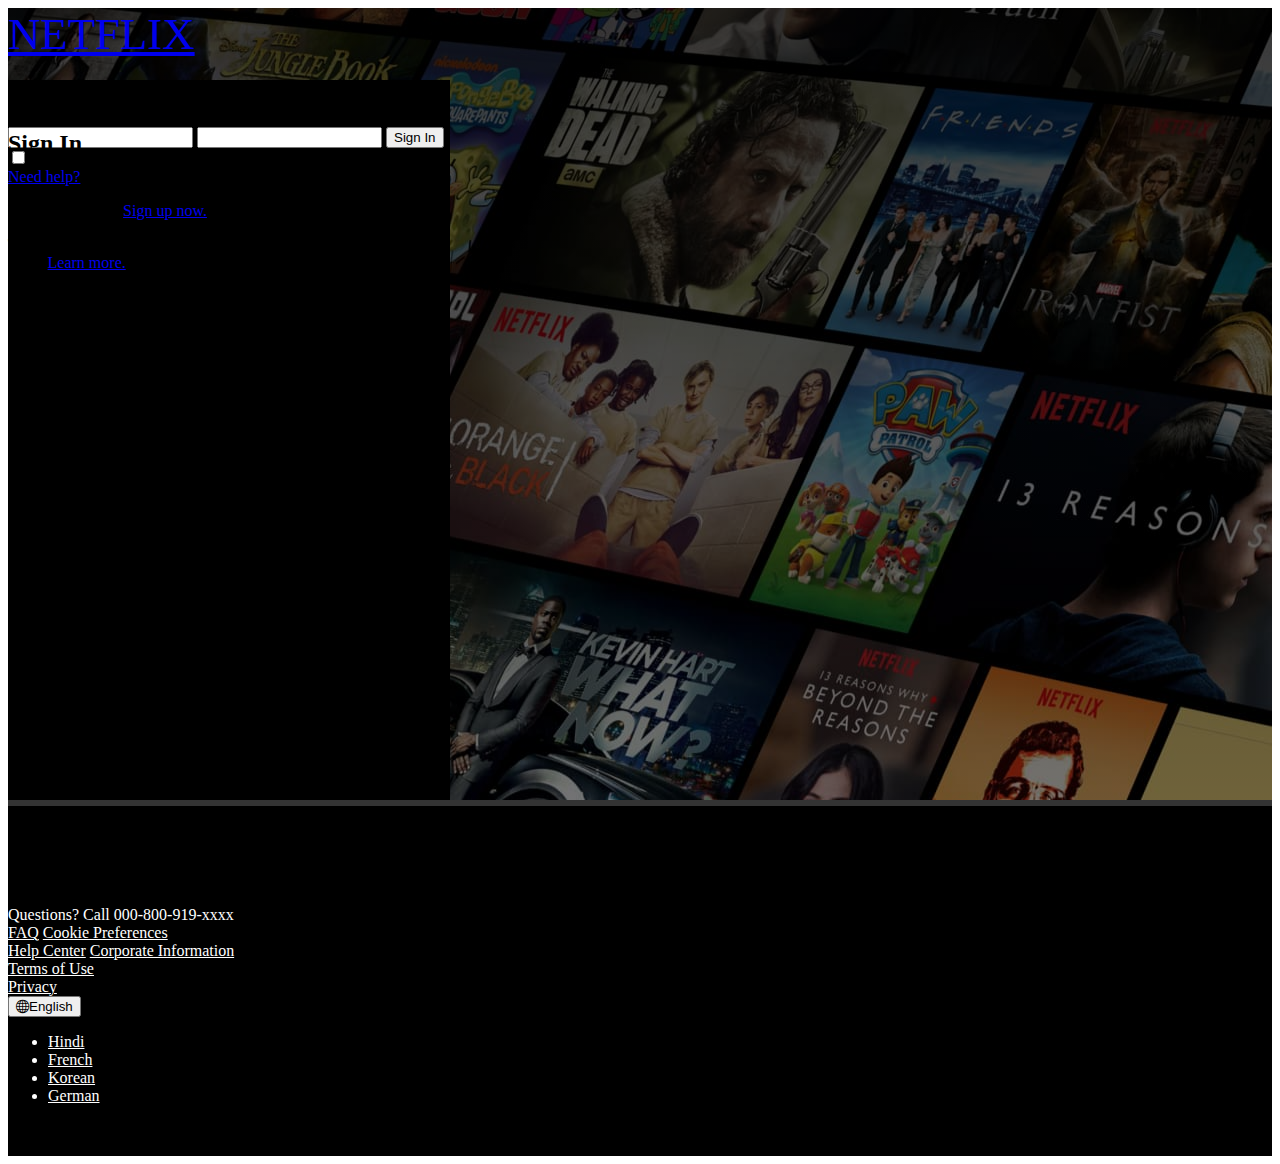
<file: signin.html>
<!DOCTYPE html>
<html lang="en">
<head>
    <meta charset="UTF-8">
    <meta name="viewport" content="width=device-width, initial-scale=1.0">
    <title>Netflix-clone</title>
    <link rel="preconnect" href="https://fonts.googleapis.com" />
    <link
      href="https://fonts.googleapis.com/css2?family=Poppins:wght@800;900&family=Roboto+Condensed:wght@700&display=swap"
      rel="stylesheet"
    />
    <link
      href="https://cdn.jsdelivr.net/npm/bootstrap@5.3.0/dist/css/bootstrap.min.css"
      rel="stylesheet"
      integrity="sha384-9ndCyUaIbzAi2FUVXJi0CjmCapSmO7SnpJef0486qhLnuZ2cdeRhO02iuK6FUUVM"
      crossorigin="anonymous"
    />
    <link
      rel="stylesheet"
      href="https://cdn.jsdelivr.net/npm/bootstrap-icons@1.10.5/font/bootstrap-icons.css"
    />
    <link rel="stylesheet" href="styles.css" />
    <link rel="stylesheet" href="media.css" />
    <link rel="icon" href="./images/favicon-32x32.png">
    <script
      defer
      src="https://cdn.jsdelivr.net/npm/bootstrap@5.3.0/dist/js/bootstrap.bundle.min.js"
      integrity="sha384-geWF76RCwLtnZ8qwWowPQNguL3RmwHVBC9FhGdlKrxdiJJigb/j/68SIy3Te4Bkz"
      crossorigin="anonymous"
    ></script>
</head>
<body>
    <section id="main" class="min-vh-100 position-relative">
        <nav class="navbar navbar-expand">
          <div class="container-fluid justify-content-start ms-5">
            <a class="navbar-brand text-danger fs-1 fw-bold" href="index.html">NETFLIX</a>
          </div>
        </nav>
        <!------------------ sign-in - section ------------------------->
        <div class="container text-center" id="signin">
            <div class="container w-75">
                <h2 class="text-light text-start fw-bold">Sign In</h2>
                <form action="#" class="position-relative w-100">
                    <input type="text" class="form-control mb-3 p-2 bg-dark rounded-0" placeholder="Email or phone number" />
                    <input type="password" class="form-control mb-3 p-2 bg-dark rounded-0" placeholder="Password" />
                    <button type="button" class="btn bg-danger mb-1 w-100 p-2 text-light">
                        Sign In
                    </button>
                    <div class="d-flex justify-content-between mb-5">
                        <div class="form-check">
                            <input type="checkbox" class="form-check-input" id="check-input" />
                            <label for="check-input" class="form-check-label text-secondary"> Remember me </label>
                        </div>
                        <a href="#" class="text-secondary link-underline-light link-underline-opacity-0 link-underline-opacity-75-hover">Need help?</a>
                    </div>

                    <div class="sign-content text-secondary text-start">
                        <p>New to Netflix? &nbsp;
                            <a href="signin.html" class="text-secondary d-inline-block link-underline-light link-underline-opacity-0 link-underline-opacity-75-hover">
                                Sign up now.
                            </a>
                        </p>
                        <p>
                            This page is protected by Google reCAPTCHA to ensure you're not a bot. 
                            <a href="#" class="d-inline-block">Learn more.</a>
                        </p>
                    </div>
                </form>
            </div>
        </div>
    </section>

    <!----------------------- footer ------------------------>
    <footer class="sections" style="height: 350px;">
        <div class="container text-secondary">
          <div class="row mb-4 fw-medium">Questions? Call 000-800-919-xxxx</div>
          <div class="row mb-4">
            <div class="col-3 p-0 d-flex flex-column">
              <a href="#" class="p-1 text-secondary fw-medium link-underline-light link-underline-opacity-0 link-underline-opacity-75-hover">FAQ</a>
              <a href="#" class="p-1 text-secondary fw-medium link-underline-light link-underline-opacity-0 link-underline-opacity-75-hover">Cookie Preferences</a>
            </div>
            <div class="col-3 d-flex flex-column">
              <a href="#" class="p-1 text-secondary fw-medium link-underline-light link-underline-opacity-0 link-underline-opacity-75-hover">Help Center</a>
              <a href="#" class="p-1 text-secondary fw-medium link-underline-light link-underline-opacity-0 link-underline-opacity-75-hover">Corporate Information</a>
            </div>
            <div class="col-3 d-flex flex-column">
                <a href="#" class="p-1 text-secondary fw-medium link-underline-light link-underline-opacity-0 link-underline-opacity-75-hover">Terms of Use</a>
              </div>
            <div class="col-3 d-flex flex-column">
              <a href="#" class="p-1 text-secondary fw-medium link-underline-light link-underline-opacity-0 link-underline-opacity-75-hover">Privacy</a>
            </div>
          </div>
  
          <div class="row dropdown my-3" style="width: 140px">
            <button
              class="btn dropdown-toggle btn-outline-secondary fw-light lang text-light"
              type="button"
              data-bs-toggle="dropdown"
              aria-expanded="false"
            >
              <i class="bi bi-globe me-1"></i>English
            </button>
            <ul class="dropdown-menu bg-dark">
              <li><a href="#" class="dropdown-item text-light">Hindi</a></li>
              <li><a href="#" class="dropdown-item text-light">French</a></li>
              <li><a href="#" class="dropdown-item text-light">Korean</a></li>
              <li><a href="#" class="dropdown-item text-light">German</a></li>
            </ul>
          </div>
        </div>
    </footer>
</body>
</html>
</file>
<file: styles.css>
#main {
    background-image: linear-gradient(rgba(0,0,0,0.7), rgba(0,0,0,0.4)), url(images/Netflix-Background.jpg);
    /* height: 100vh; */
}

.navbar-brand {
    font-size: 2.8em;
}

.signin:hover {
    background-color: darkred;
    color: white;
}

#hero {
    top: 200px;
    font-size: 1.5em;
}

#hero h1 {
    font-size: 2em;
    font-weight: 900;
    font-family: 'Poppins', sans-serif;
    letter-spacing: 2px;
    word-spacing: 2px;
}

.sections h1 {
    font-size: 3em;
    font-family: 'Poppins', sans-serif;
}

.sections {
    background-color: rgb(0,0,0);
    color: white;
    height: 550px;
    border-top: 6px solid rgba(128, 128, 128, 0.4);
}

.sections .row {
    position: relative;
    top: 100px;
}

.content {
    width: 600px;
    padding: 10px;
}

.faqs-container {
    height: 65%;
    padding-bottom: 50px;
}

.faqs-container h1{
    margin: 50px auto;
}

#faqs {
    margin: 10px auto;
}

.accordion-item {
    background-color: black;
    border: none;
    margin: 0 auto;
    width: 80%;
}

.accordion-header {
    border: none;
    font-size: 0.5rem;
}

.accordion-button {
    background-color: rgba(56, 56, 56, 0.801);
    color: white;
    padding: 1.5rem;
    font-size: 3.2em;
    font-weight: 600;
}

.accordion-button::after {
    background-image: url("data:image/svg+xml,<svg xmlns='http://www.w3.org/2000/svg' fill='%23ffff' viewBox='0 0 16 16'><path d='M8 4a.5.5 0 0 1 .5.5v3h3a.5.5 0 0 1 0 1h-3v3a.5.5 0 0 1-1 0v-3h-3a.5.5 0 0 1 0-1h3v-3A.5.5 0 0 1 8 4z'/></svg>");
    background-position: center;
    background-size: cover;
    width: 46px; 
    height: 46px;
}

.accordion-button:not(.collapsed) {
    background-color: rgba(56, 56, 56, 0.801);
    color: white;
    --bs-accordion-btn-active-icon: url("data:image/svg+xml,%3csvg xmlns='http://www.w3.org/2000/svg' viewBox='0 0 16 16' fill='%23ffff'><path fill-rule='evenodd' d='M1.646 4.646a.5.5 0 0 1 .708 0L8 10.293l5.646-5.647a.5.5 0 0 1 .708.708l-6 6a.5.5 0 0 1-.708 0l-6-6a.5.5 0 0 1 0-.708z'/></svg>");
    background-image: url(--bs-accordion-btn-active-icon);
    background-repeat: no-repeat;
}

.accordion-button:hover {
    background-color: rgba(95, 92, 92, 0.6);
}

.accordion-body {
    font-size: 1.5em;
}

footer a {
    color: white;
    font-size: 16px;
    font-weight: 300;
    text-decoration-thickness: 0.5px;
    width: fit-content;
}

.faqs-form form input {
    width: 350px;
    color: white;
}

.form input::placeholder {
    color:aliceblue;
}

/* sign in html styles */

#signin {
    background-color: black;
    height: 80vh;
    width: 35%;
}

#signin h2 {
    position: relative;
    top: 50px;
}

#signin form {
    top: 80px;
}

#signin input::placeholder {
    color: white;
}
</file>
<file: media.css>
@media screen and (max-width: 1440px) {
    .sections .col-lg-4 img {
        width: 100%;
    }
}

@media screen and (max-width: 768px) {
    .sections .col-12 img {
        width: 600px;
    }
    .sections h1 {
        font-size: 2em;
        text-align: center;
    }
    .sections h4 {
        font-size: 1em;
        text-align: center;
    }
    .faqs-form form {
        width: 100%;
    }
    .video-stream {
        flex-direction: column-reverse;
    }
    /* sigup html */
    #signin {
        width: 55%;
    }
    
}

@media screen and (max-width: 468px) {
    .navbar-brand {
        font-size: 2em;
    }
    .lang span {
        display: none;
    }
    .sections .row {
        margin: 0;
        padding: 0 10px;
    }
    .sections .col-12 img {
        width: 100%;
    }
    .faqs-form form {
        flex-direction: column;
        width: 100%;
    }
    .faqs-form form input {
        width: 100%;
    }
    .accordion-item {
        width: 100%;
    }
    .accordion-button {
        font-size: 2em;
    }
    .accordion-body {
        font-size: 1em;
    }
    /* sign up html */
    #signin {
        width: 100%;
    }
}
</file>
